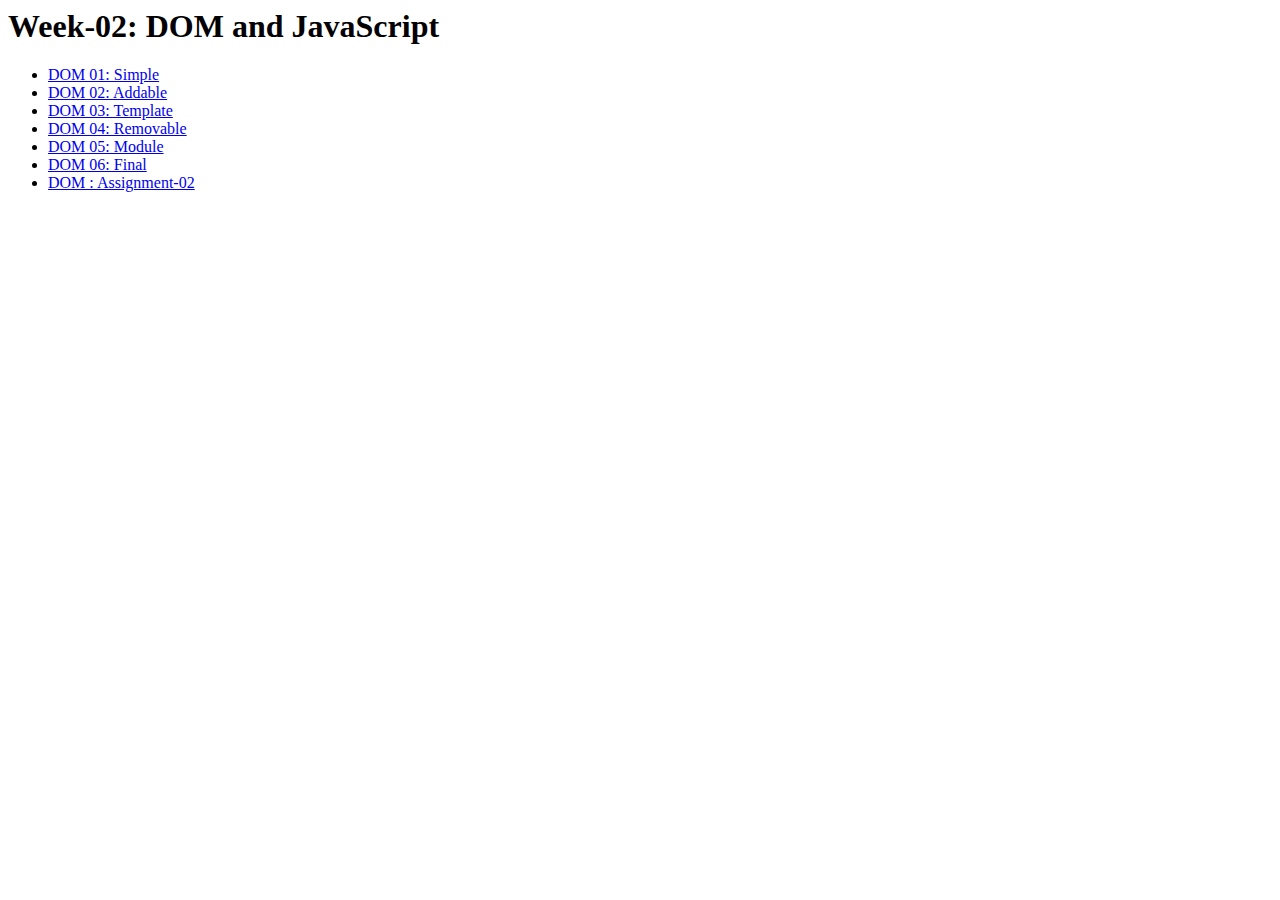
<file: index.html>
<html lang="en">
  <head>
    <meta charset="UTF-8" />
    <meta name="viewport" content="width=device-width, initial-scale=1.0" />
    <title>Week-02: DOM and JavaScript</title>
  </head>
  <body>
    <h1>Week-02: DOM and JavaScript</h1>
    <ul>
      <li>
        <a href="dom-01-simple.html">DOM 01: Simple</a>
      </li>
      <li>
        <a href="dom-02-addable.html">DOM 02: Addable</a>
      </li>
      <li>
        <a href="dom-03-template.html">DOM 03: Template</a>
      </li>
      <li>
        <a href="dom-04-removable.html">DOM 04: Removable</a>
      </li>
      <li>
        <a href="dom-05-module.html">DOM 05: Module</a>
      </li>
      <li>
        <a href="dom-06-final.html">DOM 06: Final</a>
      </li>
      <li>
        <a href="dom-assignment-02.html">DOM : Assignment-02</a>
      </li>
    </ul>
  </body>
</html>
</file>
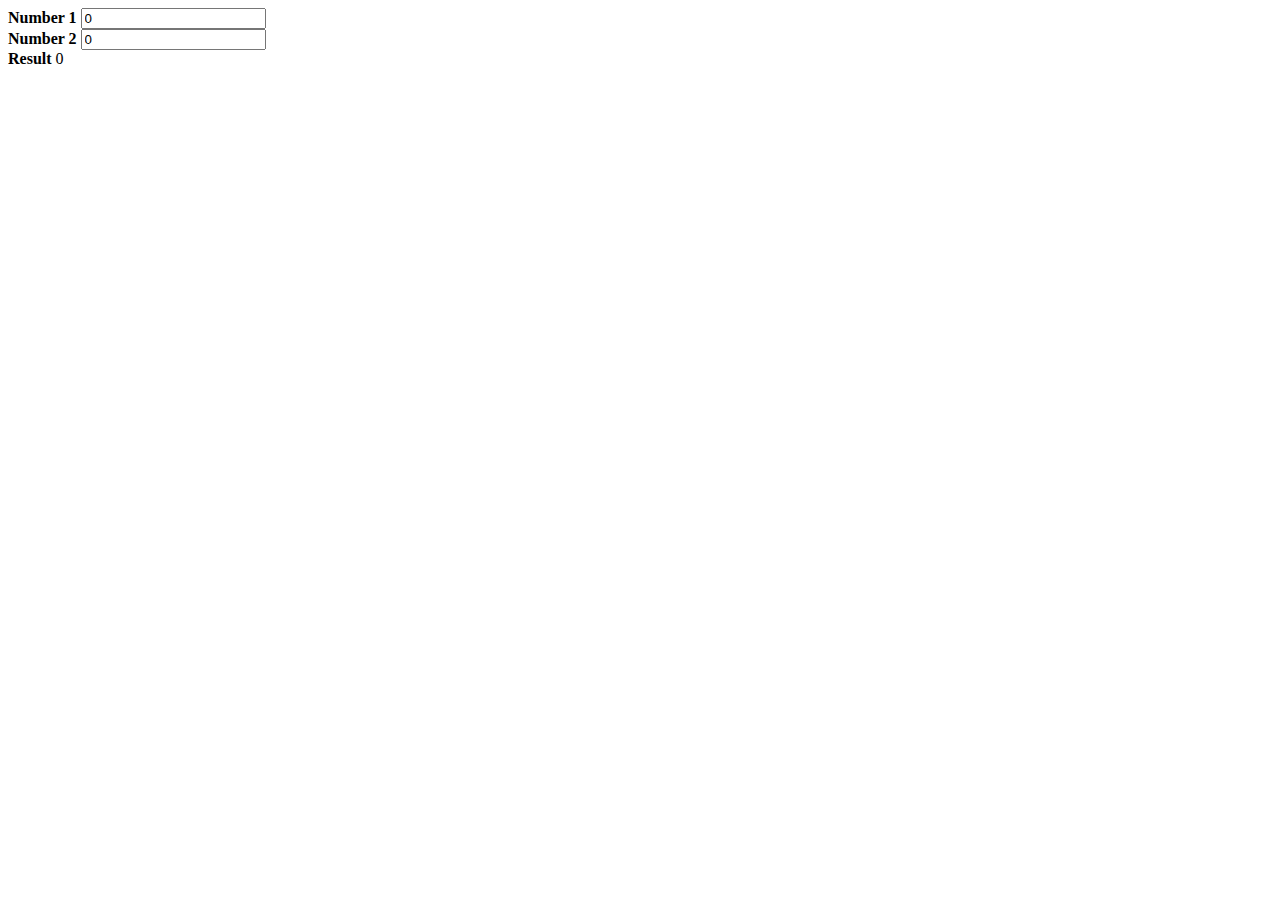
<file: dom-01-simple.html>
<html lang="en">
  <head>
    <meta charset="UTF-8" />
    <meta name="viewport" content="width=device-width, initial-scale=1.0" />
    <title>DOM 01: Simple</title>

    <script type="application/javascript" src="./js/dom-01-simple.js"></script>
  </head>
  <body>
    <div>
      <label>
        <b>Number 1</b>
        <input type="number" value="0" class="app-cmp-input" />
      </label>
    </div>

    <div>
      <label>
        <b>Number 2</b>
        <input type="number" value="0" class="app-cmp-input" />
      </label>
    </div>

    <div>
      <label>
        <b>Result</b>
        <output class="app-cmp-result">0</output>
      </label>
    </div>
  </body>
</html>
</file>
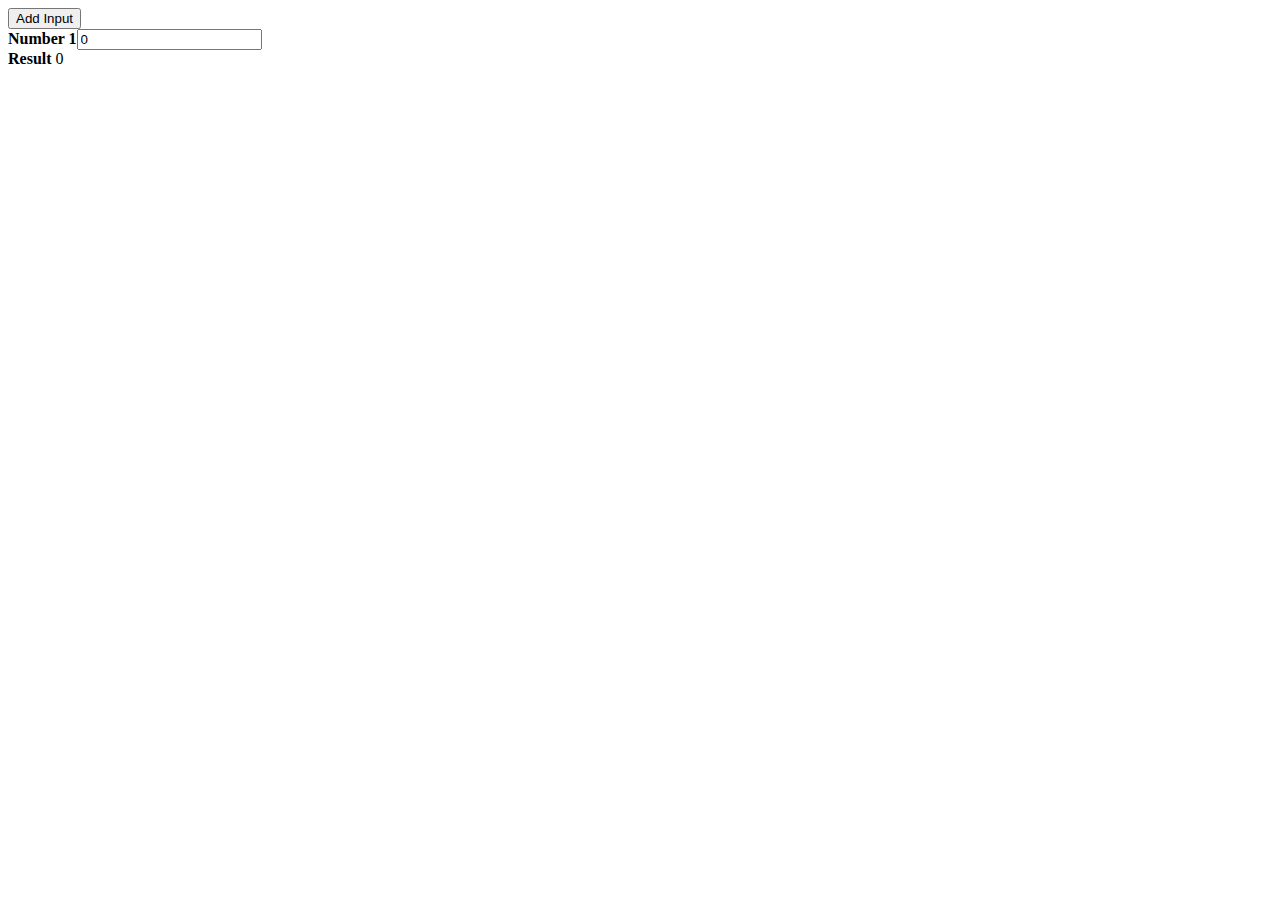
<file: dom-02-addable.html>
<html lang="en">
  <head>
    <meta charset="UTF-8" />
    <meta name="viewport" content="width=device-width, initial-scale=1.0" />
    <title>DOM 02: Addable</title>

    <script type="application/javascript" src="./js/dom-02-addable.js"></script>
  </head>
  <body>
    <div>
      <button type="button" class="app-cmp-add-input">Add Input</button>
    </div>

    <div class="app-cmp-inputs-list"></div>

    <div>
      <label>
        <b>Result</b>
        <output class="app-cmp-result">0</output>
      </label>
    </div>
  </body>
</html>
</file>
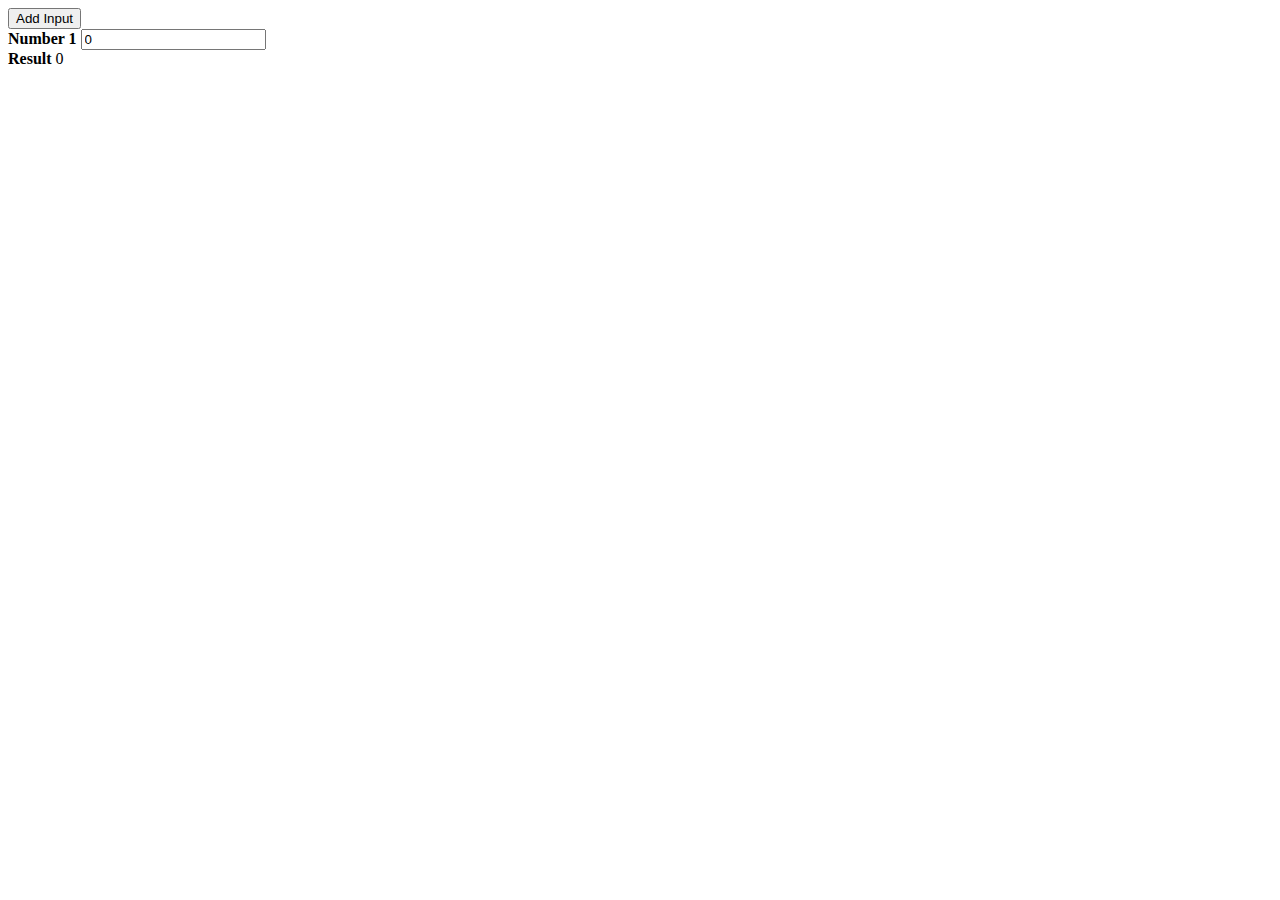
<file: dom-03-template.html>
<html lang="en">
  <head>
    <meta charset="UTF-8" />
    <meta name="viewport" content="width=device-width, initial-scale=1.0" />
    <title>DOM 03: Template</title>

    <script
      type="application/javascript"
      src="./js/dom-03-template.js"
    ></script>
  </head>
  <body>
    <div>
      <button type="button" class="app-cmp-add-input">Add Input</button>
    </div>

    <div class="app-cmp-inputs-list">
      <template class="app-tmp-input">
        <div>
          <label>
            <b>Number <span class="app-cmp-input-no"></span></b>
            <input type="number" value="0" class="app-cmp-input" />
          </label>
        </div>
      </template>
    </div>

    <div>
      <label>
        <b>Result</b>
        <output class="app-cmp-result">0</output>
      </label>
    </div>
  </body>
</html>
</file>
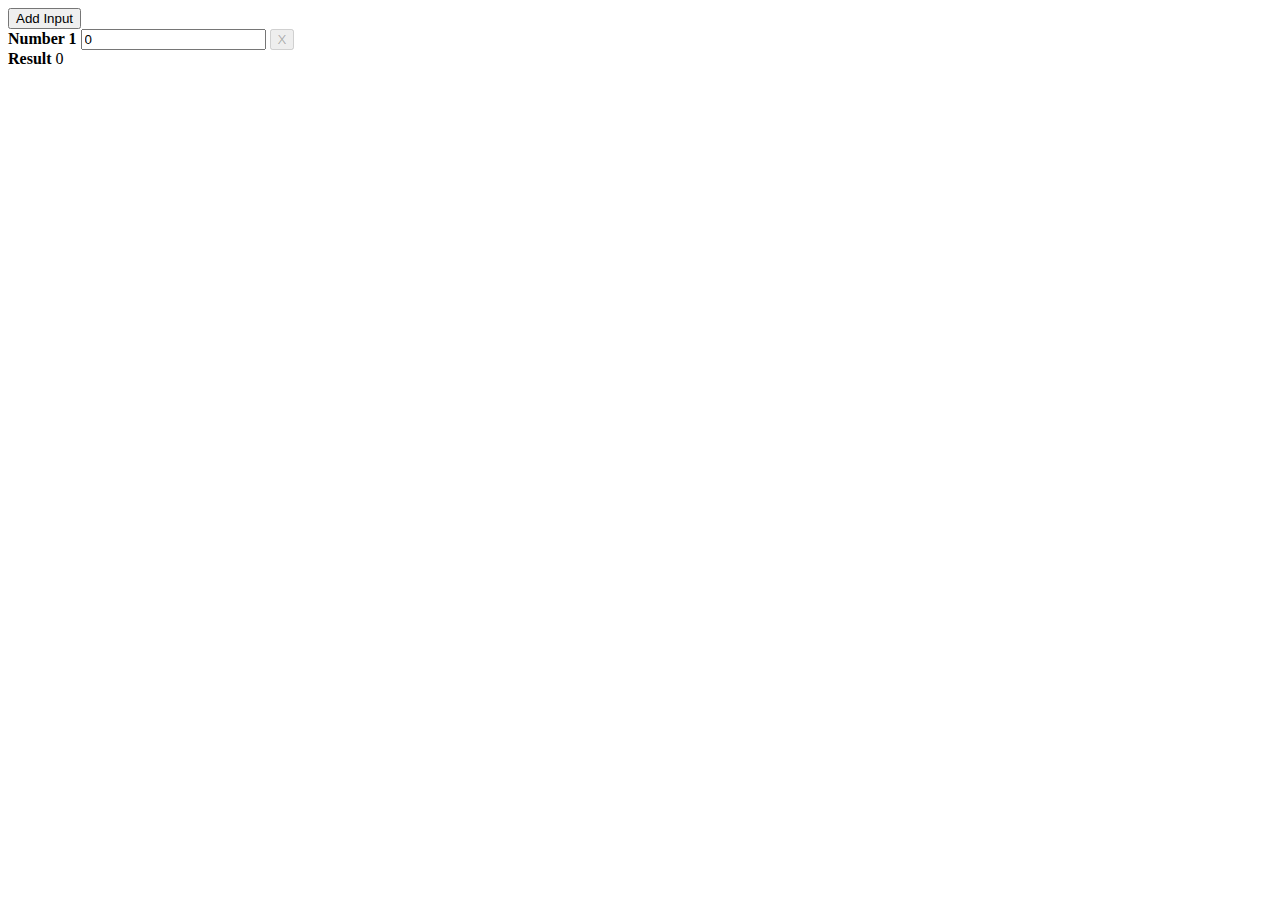
<file: dom-04-removable.html>
<html lang="en">
  <head>
    <meta charset="UTF-8" />
    <meta name="viewport" content="width=device-width, initial-scale=1.0" />
    <title>DOM 04: Removable</title>

    <script
      type="application/javascript"
      src="./js/dom-04-removable.js"
    ></script>
  </head>
  <body>
    <div>
      <button type="button" class="app-cmd-add-input">Add Input</button>
    </div>

    <div class="app-cmp-inputs-list">
      <template class="app-tmp-input">
        <div>
          <label>
            <b>Number <span class="app-cmp-input-no"></span></b>
            <input type="number" value="0" class="app-cmp-input" />
          </label>
          <button type="button" class="app-cmd-remove-input">X</button>
        </div>
      </template>
    </div>

    <div>
      <label>
        <b>Result</b>
        <output class="app-cmp-result">0</output>
      </label>
    </div>
  </body>
</html>
</file>
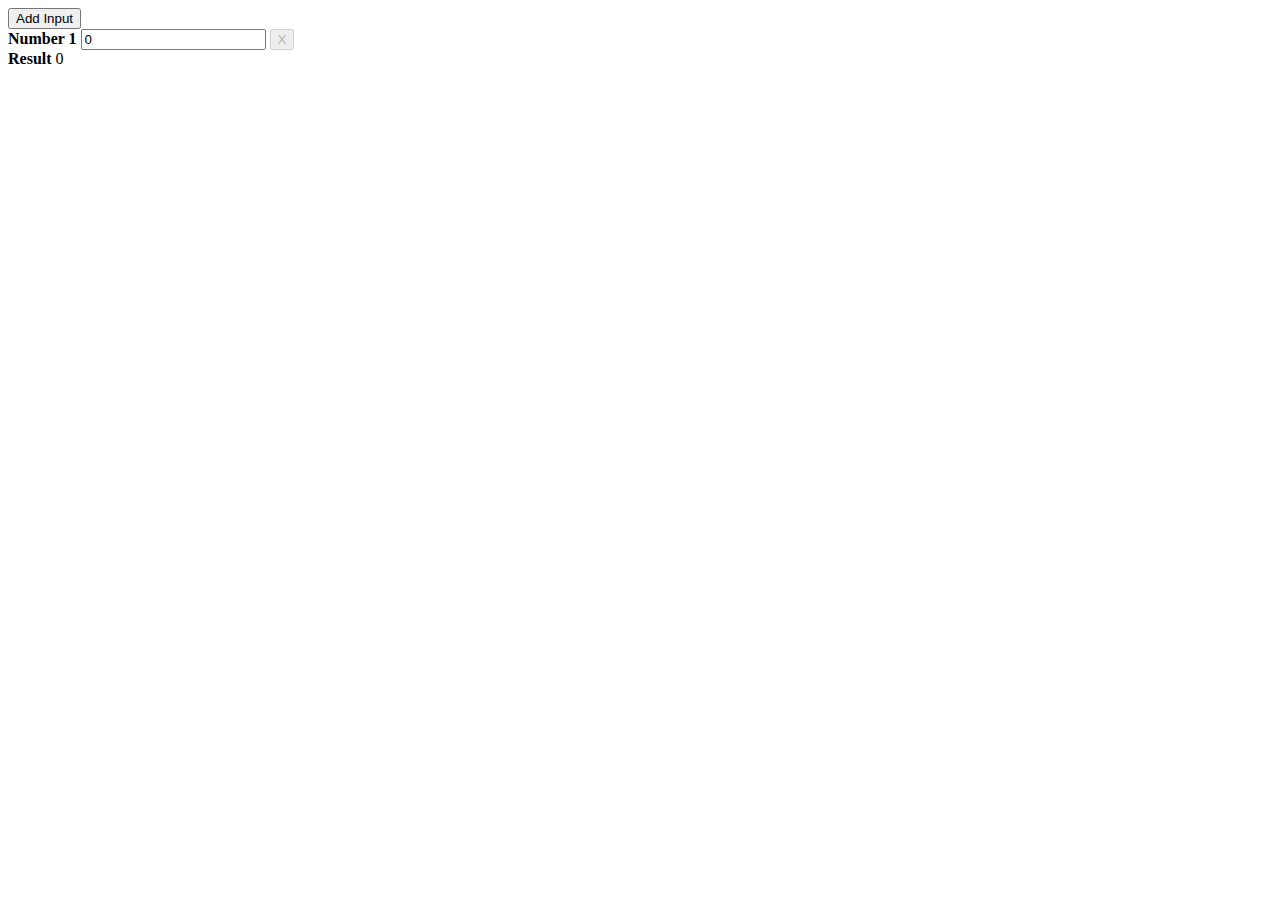
<file: dom-05-module.html>
<html lang="en">
  <head>
    <meta charset="UTF-8" />
    <meta name="viewport" content="width=device-width, initial-scale=1.0" />
    <title>DOM 05: Module</title>

    <script type="module" src="./js/dom-05-module.js"></script>
  </head>
  <body>
    <div>
      <button type="button" class="app-cmd-add-input">Add Input</button>
    </div>

    <div class="app-cmp-inputs-list">
      <template class="app-tmp-input">
        <div>
          <label>
            <b>Number <span class="app-cmp-input-no"></span></b>
            <input type="number" value="0" class="app-cmp-input" />
          </label>
          <button type="button" class="app-cmd-remove-input">X</button>
        </div>
      </template>
    </div>

    <div>
      <label>
        <b>Result</b>
        <output class="app-cmp-result">0</output>
      </label>
    </div>
  </body>
</html>
</file>
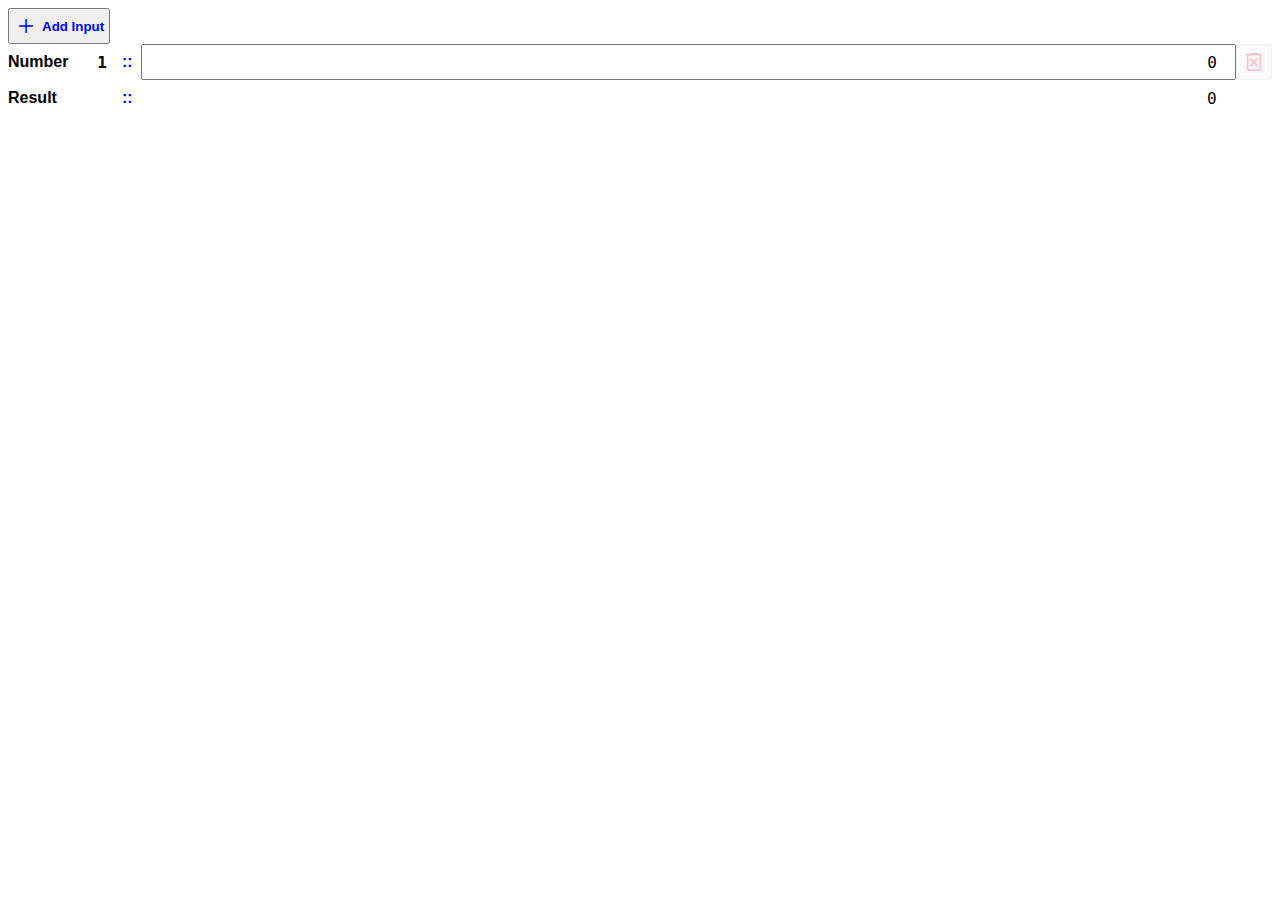
<file: dom-06-final.html>
<html lang="en">
  <head>
    <meta charset="UTF-8" />
    <meta name="viewport" content="width=device-width, initial-scale=1.0" />
    <title>DOM 06: Final</title>

    <link
      rel="stylesheet"
      href="https://fonts.googleapis.com/css2?family=Material+Symbols+Outlined:opsz,wght,FILL,GRAD@20..48,100..700,0..1,-50..200"
    />

    <link rel="stylesheet" href="./css/material-symbols-outlined.css" />
    <link rel="stylesheet" href="./css/dom-06-final.css" />

    <script type="module" src="./js/dom-06-final.js"></script>
  </head>
  <body>
    <main class="app-main-container">
      <div>
        <button type="button" class="app-cmd-add-input app-cl-primary">
          <i class="material-symbols-outlined">add</i>
          Add Input
        </button>
      </div>

      <div class="app-cmp-inputs-list">
        <template class="app-tmp-input">
          <div class="app-cmp-input-container">
            <label>
              <b class="app-cmp-input-title"
                >Number <span class="app-cmp-input-no app-cl-number"></span
              ></b>
              <input type="number" value="0" class="app-cmp-input" />
            </label>
            <button type="button" class="app-cmd-remove-input app-cl-warm">
              <span class="material-symbols-outlined"> delete_forever </span>
            </button>
          </div>
        </template>
      </div>

      <div class="app-cmp-input-container">
        <label>
          <b class="app-cmp-input-title">Result</b>
          <output class="app-cmp-result app-cl-number">0</output>

          <button type="button" class="app-cl-dummy">
            <span class="material-symbols-outlined"> delete_forever </span>
          </button>
        </label>
      </div>
    </main>
  </body>
</html>
</file>
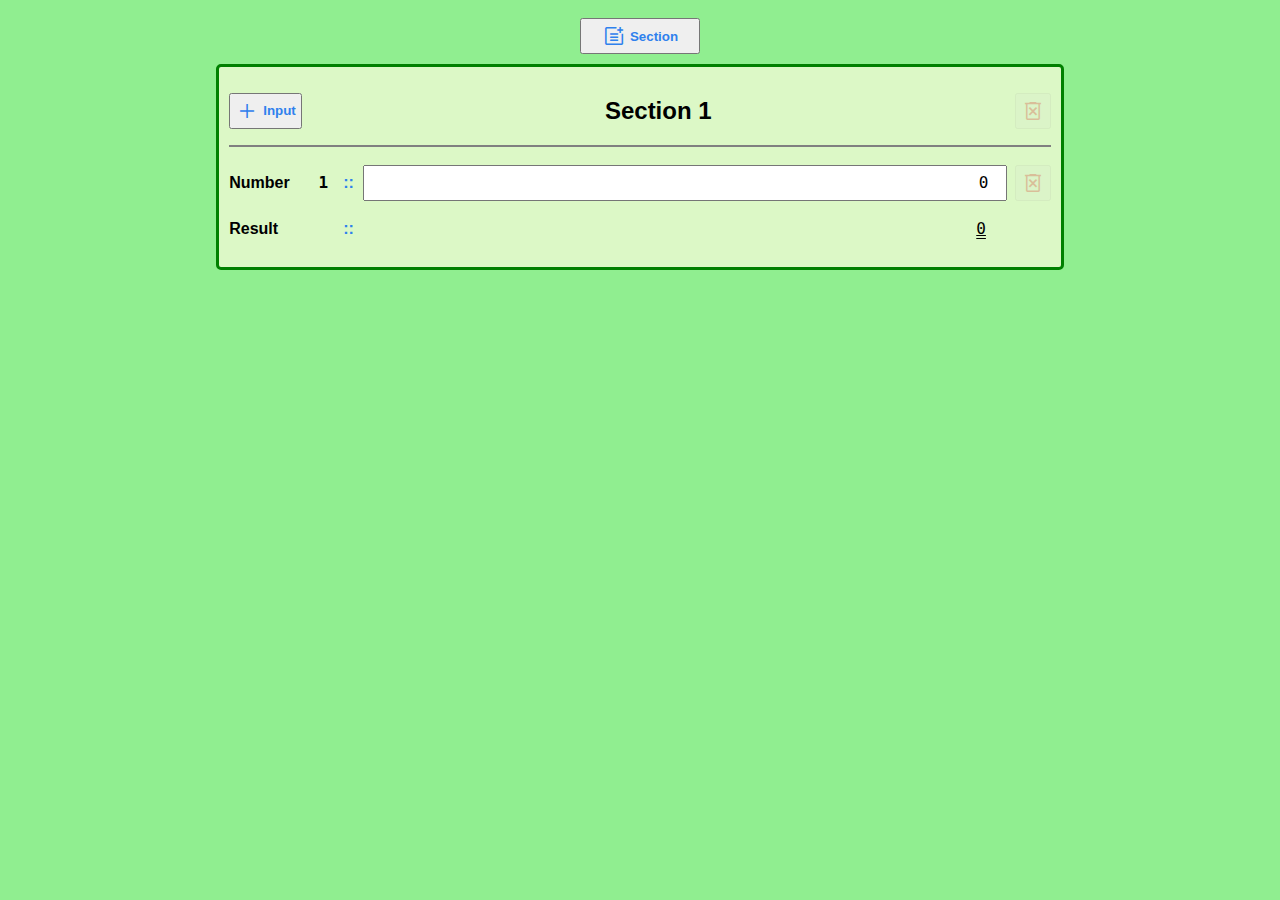
<file: dom-assignment-02.html>
<!DOCTYPE html>
<html lang="en">
  <head>
    <meta charset="UTF-8" />
    <meta name="viewport" content="width=device-width, initial-scale=1.0" />
    <title>Assignment-02</title>

    <link
      rel="stylesheet"
      href="https://fonts.googleapis.com/css2?family=Material+Symbols+Outlined:opsz,wght,FILL,GRAD@20..48,100..700,0..1,-50..200"
    />

    <link rel="stylesheet" href="./css/material-symbols-outlined.css" />
    <link rel="stylesheet" href="./css/dom-assignment-02.css" />

    <script type="module" src="js/dom-assignment-02.js"></script>
  </head>
  <body>
    <main class="app-main-container">
      <center>
        <button type="button" class="app-cmd-add-section app-cl-primary">
          <i class="material-symbols-outlined">post_add</i> Section
        </button>
      </center>

      <div class="app-cmp-sections-list">
        <template class="app-tmp-section">
          <div class="container-box">
            <div class="container-section">
              <div class="header">
                <button type="button" class="app-cmd-add-input app-cl-primary">
                  <i class="material-symbols-outlined">add</i> Input
                </button>
                <h2>Section <span class="app-cmp-section-no"></span></h2>
                <button
                  type="button"
                  class="app-cmd-remove-section app-cl-warm"
                >
                  <i class="material-symbols-outlined">delete_forever</i>
                </button>
              </div>

              <div class="app-cmp-inputs-list">
                <template class="app-tmp-input">
                  <div class="app-cmp-input-container">
                    <label>
                      <b class="app-cmp-input-title"
                        >Number
                        <span class="app-cmp-input-no app-cl-number"></span
                      ></b>
                      <input type="number" value="0" class="app-cmp-input" />
                      <button
                        type="button"
                        class="app-cmd-remove-input app-cl-warm"
                      >
                        <i class="material-symbols-outlined">delete_forever</i>
                      </button>
                    </label>
                  </div>
                </template>
              </div>

              <div class="app-cmp-input-container">
                <label>
                  <b class="app-cmp-input-title">Result</b>
                  <output class="app-cmp-result app-cl-number">0</output>
                  <button type="button" class="app-cl-dummy">
                    <span class="material-symbols-outlined"
                      >delete_forever</span
                    >
                  </button>
                </label>
              </div>
            </div>
          </div>
        </template>
      </div>
    </main>
  </body>
</html>
</file>
<file: css/material-symbols-outlined.css>
.material-symbols-outlined {
  font-variation-settings: "FILL" var(--app-icon-fill), "wght" 400, "GRAD" 0,
    "opsz" 48;
}
</file>
<file: css/dom-06-final.css>
:root {
  --app-font: sans-serif;
  --app-font-size: 16px;

  --app-font-mono: monospace;

  --app-icon-fill: 0;

  --app-primary-color: #0000ff;
  --app-warm-color: #ff0000;

  font-family: var(--app-font);
  font-size: var(--app-font-size);
}

button {
  display: inline-flex;
  flex-direction: row;
  align-items: center;

  /* --app-icon-fill: 1; */

  padding: 4px;
  column-gap: 4px;

  font-weight: bold;
}

button > * {
  pointer-events: none;
}

input[type="number"],
.app-cl-number {
  font-family: var(--app-font-mono);
  font-size: inherit;
  text-align: right;
}

.app-cl-dummy {
  visibility: hidden !important;
}

.app-cl-primary {
  color: var(--app-primary-color);
}

.app-cl-warm {
  color: var(--app-warm-color);
}

.app-cl-warm:disabled {
  opacity: 0.25;
}

.app-cl-warn:not(:disabled) {
  --app-icon-fill: 1;
}

.app-main-container,
.app-cmp-inputs-list {
  display: flex;
  flex-direction: column;
}

.app-cmp-input-container,
.app-cmp-input-container > label {
  display: inline-flex;
  flex-direction: row;
  align-items: stretch;
}

.app-cmp-input-container > label {
  flex: 1 0 auto;
}

.app-cmp-input-title::after {
  content: "::";
  color: var(--app-primary-color);
  font-weight: bold;

  margin-left: auto;
  margin-right: 1ch;
}

.app-cmp-input-title {
  display: inline-flex;
  flex-direction: row;
  align-items: center;

  width: 15ch;
}

.app-cmp-input-no {
  display: inline-block;
  flex-direction: row;
  margin-left: 1ch;
  margin-right: 1ch;
  width: 3ch;
}

.app-cmp-input,
.app-cmp-result {
  flex: 1 0 auto;
}

.app-cmp-result {
  display: flex;
  flex-direction: column;
  justify-content: center;
  padding-right: 2ch;
}
</file>
<file: css/dom-assignment-02.css>
:root {
  --app-font: sans-serif;
  --app-font-size: 16px;

  --app-font-mono: monospace;

  --app-icon-fill: 0;

  --app-primary-color: #2f81ed;
  --app-warm-color: #d31717;

  font-family: var(--app-font);
  font-size: var(--app-font-size);
}

button {
  display: inline-flex;
  flex-direction: row;
  align-items: center;

  padding: 4px;
  column-gap: 4px;

  font-weight: bold;
}

button > * {
  pointer-events: none;
}

input[type="number"],
.app-cl-number {
  font-family: var(--app-font-mono);
  font-size: inherit;
  text-align: right;
}

.app-cl-primary {
  color: var(--app-primary-color);
}

.app-cl-warm {
  color: var(--app-warm-color);
}

.app-cl-warm:disabled {
  opacity: 0.25;
}

.app-cl-warm:not(:disabled) {
  --app-icon-fill: 1;
}

.app-cl-dummy {
  visibility: hidden !important;
}

.app-cmp-inputs-list,
.app-main-container {
  display: flex;
  flex-direction: column;
}

.app-cmp-input-container,
.app-cmp-input-container > label {
  display: inline-flex;
  flex-direction: row;
  align-items: stretch;
}

.app-cmp-input-container > label {
  flex: 1 0 auto;
}

.app-cmp-input-container {
  margin-bottom: 10px;
}

.app-cmp-input-title:after {
  content: "::";
  color: var(--app-primary-color);
  font-weight: bold;

  margin-left: auto;
  margin-right: 1ch;
}

.app-cmp-input-title {
  display: inline-flex;
  flex-direction: row;
  align-items: center;

  width: 15ch;
}

.app-cmp-input,
.app-cmp-result {
  flex: 1 0 auto;
}

.app-cmp-result {
  display: flex;
  flex-direction: column;
  justify-content: center;
  padding-right: 2ch;
  margin-right: 1ch;
  text-decoration: double;
  text-decoration-line: underline;
}

.app-cmp-input-no {
  display: inline-block;
  flex-direction: row;
  width: 3ch;
  margin: 0 1ch;
}

.app-tmp-section {
  border: 1px solid rgb(153, 153, 153);
  border-radius: 4px;
  padding: 15px;
}

.header {
  width: 100%;
  display: inline-flex;
  justify-content: space-between;
  align-items: center;
}

.app-cmd-add-section {
  margin: 10px 0px;
  padding: 4px 20px;
  display: flex;
  justify-content: center;
}

.app-cmd-remove-input {
  margin-left: 1ch;
}

.container-box {
  margin: 0 auto 3ch auto;
  width: 65%;
  border: 3px solid green;
  border-radius: 5px;
  padding: 10px;
  background-color: #dcf8c6;
}
.header {
  border-bottom: 2.5px solid grey;
  margin-bottom: 2ch;
}

.container-section {
  display: flex;
  flex-direction: column;
}

body {
  background-color: #90ee90;
}
</file>
